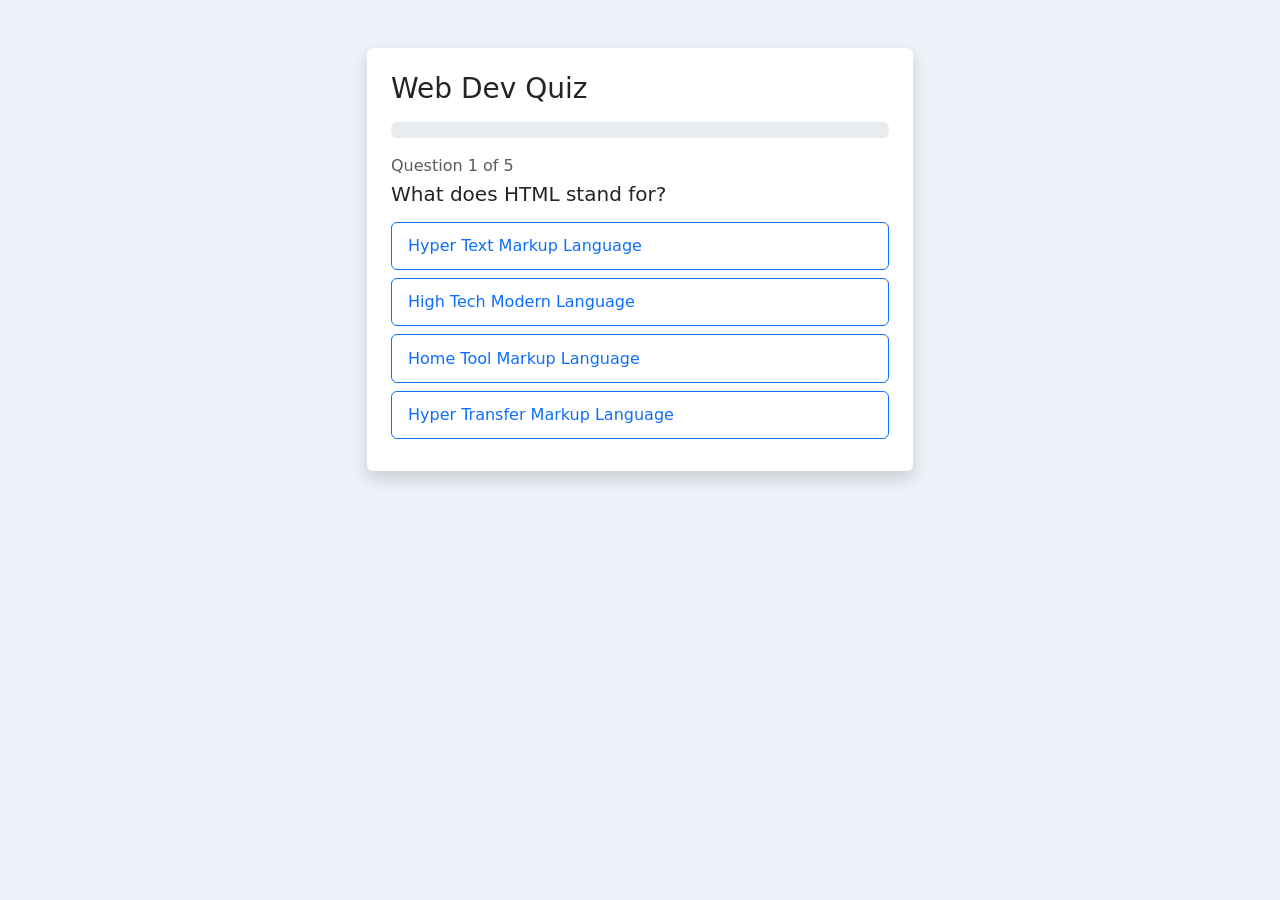
<file: index.html>
<!DOCTYPE html>
<html lang="en">
<head>
  <meta charset="UTF-8">
  <meta name="viewport" content="width=device-width, initial-scale=1">
  <title>Web Dev Quiz</title>
  <link href="https://cdn.jsdelivr.net/npm/bootstrap@5.3.3/dist/css/bootstrap.min.css" rel="stylesheet">
  <link href="style.css" rel="stylesheet">
</head>
<body>
  <div class="container py-5">
    <div class="row justify-content-center"><div class="col-12 col-md-8 col-lg-6">
      <div class="card shadow border-0"><div class="card-body p-4">
        <h1 class="h3 mb-3">Web Dev Quiz</h1>
        <div class="progress mb-3"><div id="progress" class="progress-bar"></div></div>

        <div id="quiz">
          <p class="text-muted mb-1" id="count"></p>
          <h2 class="h5 mb-3" id="question"></h2>
          <div id="options"></div>
          <button class="btn btn-primary mt-2" id="next">Next</button>
        </div>

        <div id="result" class="text-center" style="display:none">
          <p class="mb-1">Your score</p>
          <p class="display-4 fw-bold" id="score"></p>
          <p id="msg"></p>
          <button class="btn btn-primary" id="restart">Try again</button>
        </div>
      </div></div>
    </div></div>
  </div>
  <script src="https://code.jquery.com/jquery-3.7.1.min.js"></script>
  <script src="script.js"></script>
</body>
</html>
</file>
<file: style.css>
body { background: #eef1f8; }
#options .btn { padding: .7rem 1rem; }
</file>
